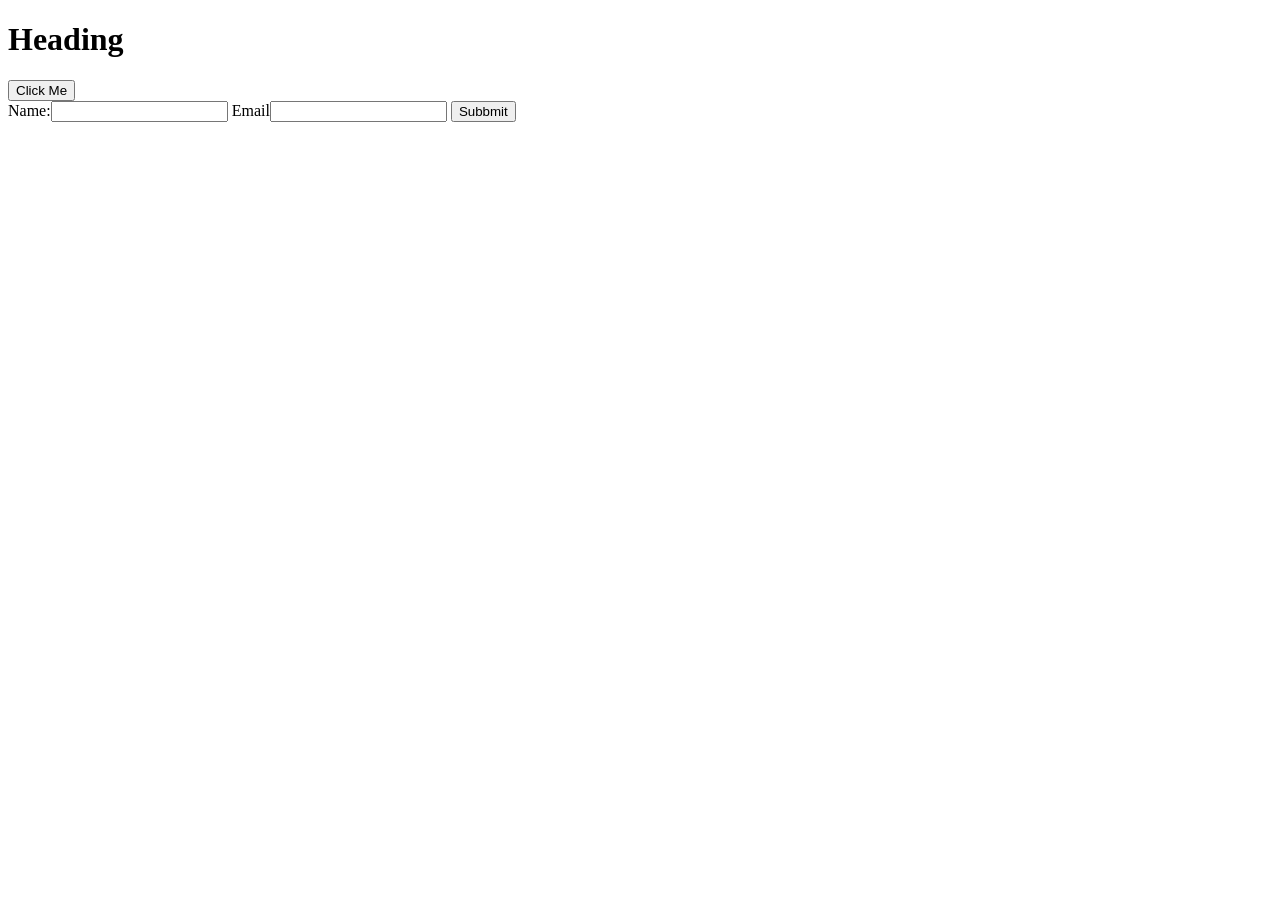
<file: JS day-10/index.html>
<!DOCTYPE html>
<html lang="en">
<head>
    <meta charset="UTF-8">
    <meta name="viewport" content="width=device-width, initial-scale=1.0">
    <title>Document</title>
</head>
<body>
    <!-- Q.1-Make a digi-clock in 12 hower formate. -->

<!-- Q.2-When user click on the heading the heading color should change to red -->
     <h1>Heading</h1>
     <button id="btn" onclick="handleClick()">Click Me</button>
<!-- Q.3 when user click on the button one h2 tag and image will render
      below to the button  -->
    <div id="content"></div>

    <form action="script.js">
        Name:<input type="text" name="FullName">
        Email<input type="eail" name="Email">
        <button>Subbmit</button>
    </form>

    <script src="script.js"></script>
</body>
</html>
</file>
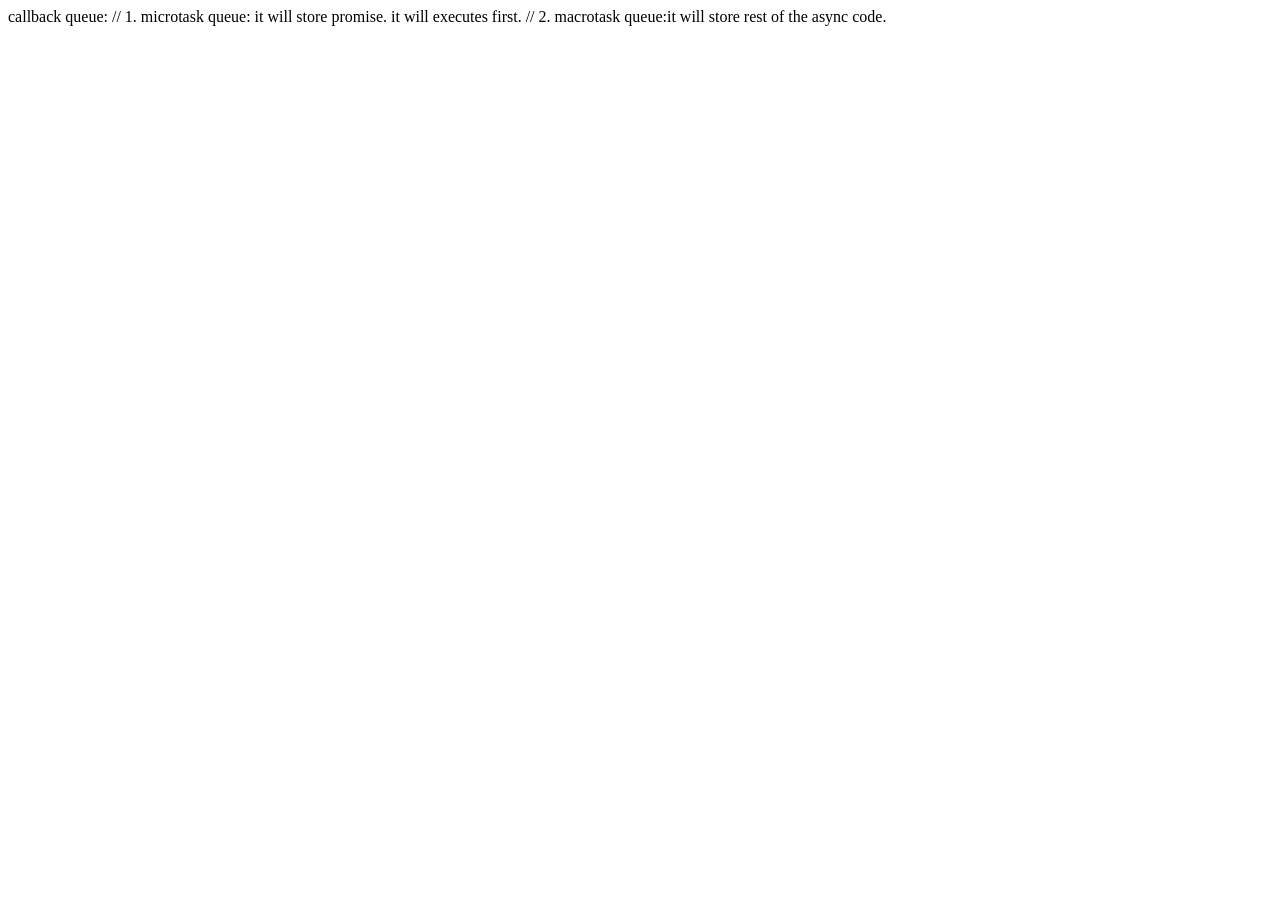
<file: JS day-14/index.html>
<!DOCTYPE html>
<html lang="en">
<head>
    <meta charset="UTF-8">
    <meta name="viewport" content="width=device-width, initial-scale=1.0">
    <title>Document</title>
</head>
<body>
    callback queue: 
// 1. microtask queue: it will store promise. it will executes first.
// 2. macrotask queue:it will store rest of the async code.

    <script src="script.js"></script>
</body>
</html>
</file>
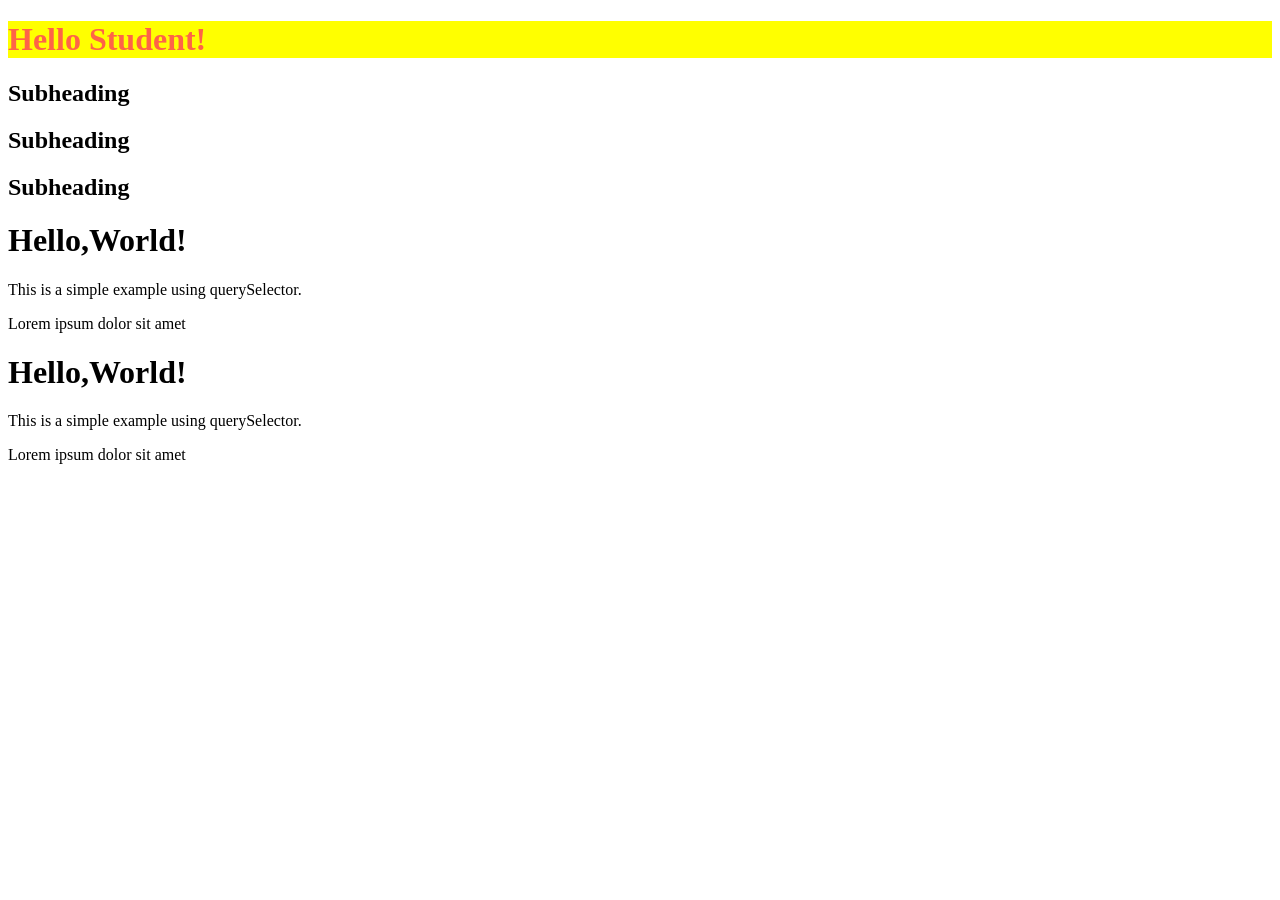
<file: JS day-7/index.html>
<!DOCTYPE html>
<html lang="en">
<head>
    <meta charset="UTF-8">
    <meta name="viewport" content="width=device-width, initial-scale=1.0">
    <title>Document</title>
</head>
<body> 
<body>
  <!-- DOM TOPIC -->
    <h1 id="myheading">HELLO WORLD!</h1>
    <h2 class="sub-heading">Subheading</h2>
    <h2 class="sub-heading">Subheading</h2>
    <h2 class="sub-heading">Subheading</h2>

    <div id="content">
        <h1>Hello,World!</h1>
        <p>This is a simple example using querySelector.</p>
        <p>Lorem ipsum dolor sit amet</p>
    </div>
    <div id="content2">
        <h1>Hello,World!</h1>
        <p>This is a simple example using querySelector.</p>
        <p>Lorem ipsum dolor sit amet</p>

    </div>


</body>

    <script src="script.js"></script>
</body>
</html>
</file>
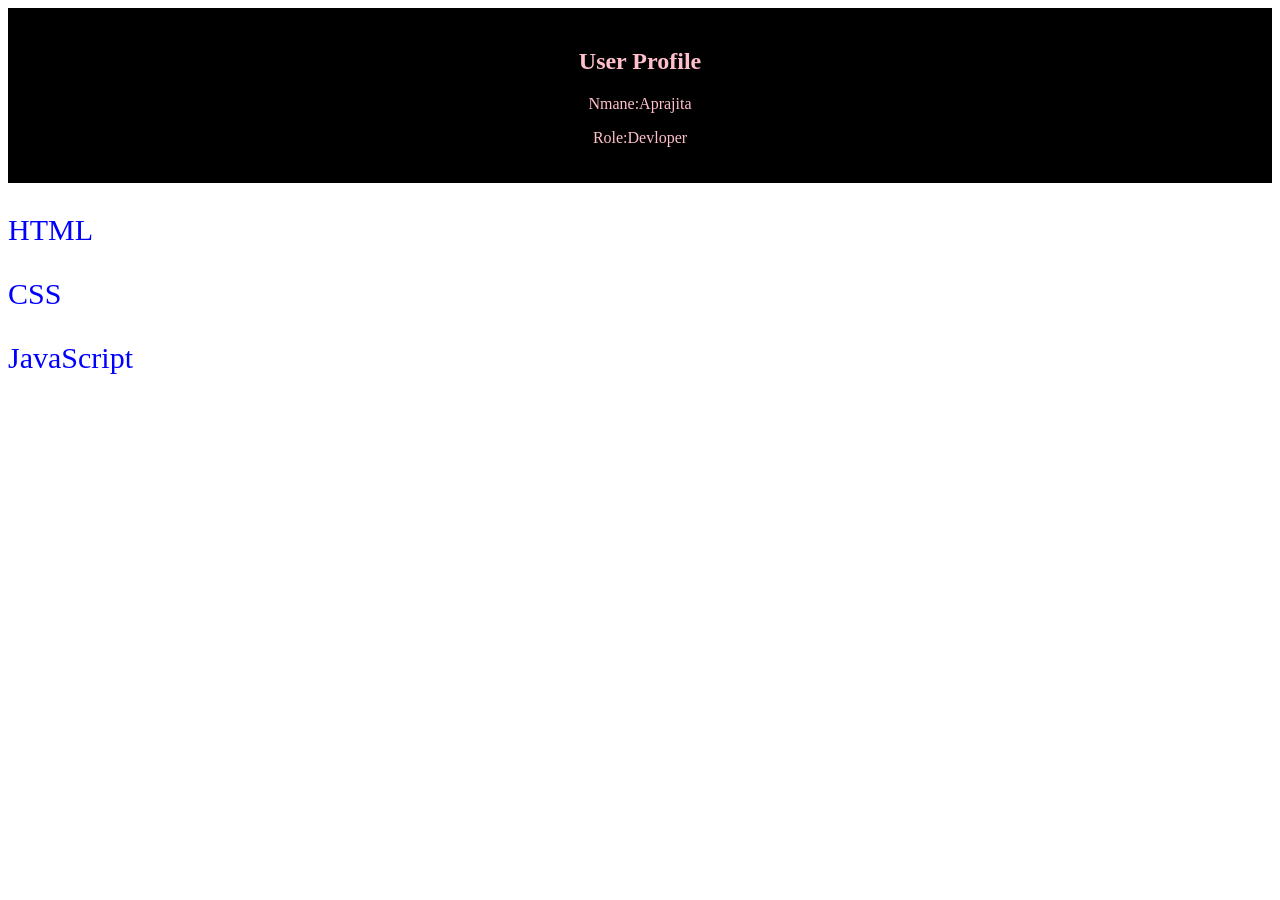
<file: JS day-8/index.html>
<!DOCTYPE html>
<html lang="en">
<head>
    <meta charset="UTF-8">
    <meta name="viewport" content="width=device-width, initial-scale=1.0">
    <title>Document</title>
</head>
<body>
    <Task1>
        <section id="profile">
            <h1>User Profile</h1>
            <p>Nmane:Aprajita</p>
            <p>Role:Devloper</p>
        </section>
    </Task1>
    <Task2>
        <p class="important">HTML</p>
        <P class="important">CSS</P>
        <p class="important">JavaScript</p>
    </Task2>
    <Task3></Task3>

    <script src="script.js"></script>
</body>
</html>
</file>
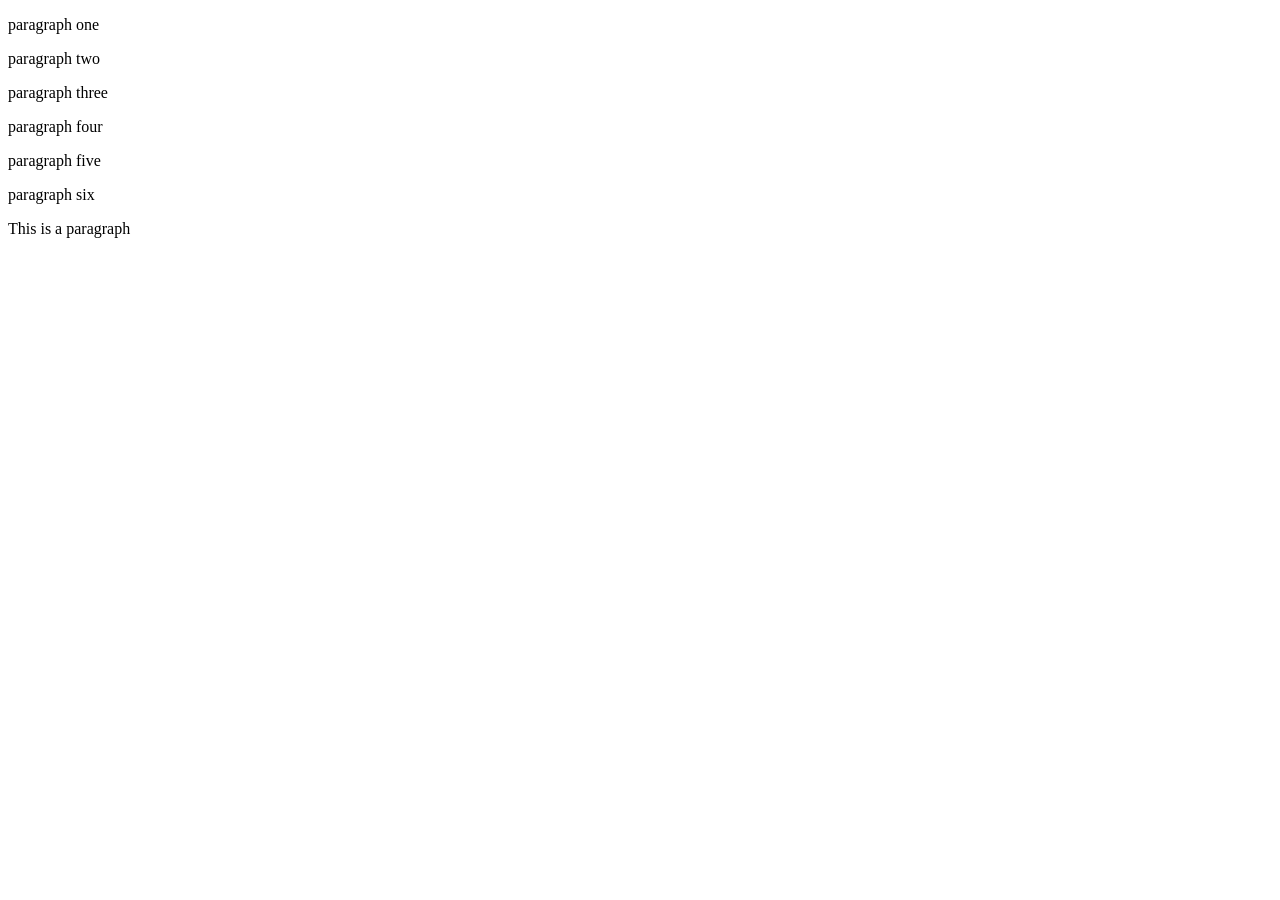
<file: JS day-9/index.html>
<!DOCTYPE html>
<html lang="en">
<head>
    <meta charset="UTF-8">
    <meta name="viewport" content="width=device-width, initial-scale=1.0">
    <title>Document</title>
</head>
<body>
    <!--1.getelementbyid,classname tagname return HTMLCollection nd it contains an 
    array inside. We can iterate with for loop easyly 
    2.but quearyselector and quearyselector All returns NodeList . We can iterate 
    with forEach method esily -->
    <task-3>
        <p>paragraph one</p>
        <p>paragraph two</p>
        <p>paragraph three</p>
        <p>paragraph four</p>
        <p>paragraph five</p>
        <p>paragraph six</p>
    </task-3>
    <div id="content">
        <p>This is a paragraph</p>
    </div>
    <div id="Gallery"></div>
    <div id="digi-clock"></div>
    <script src="./script.js"></script>
</body>
</html>
</file>
